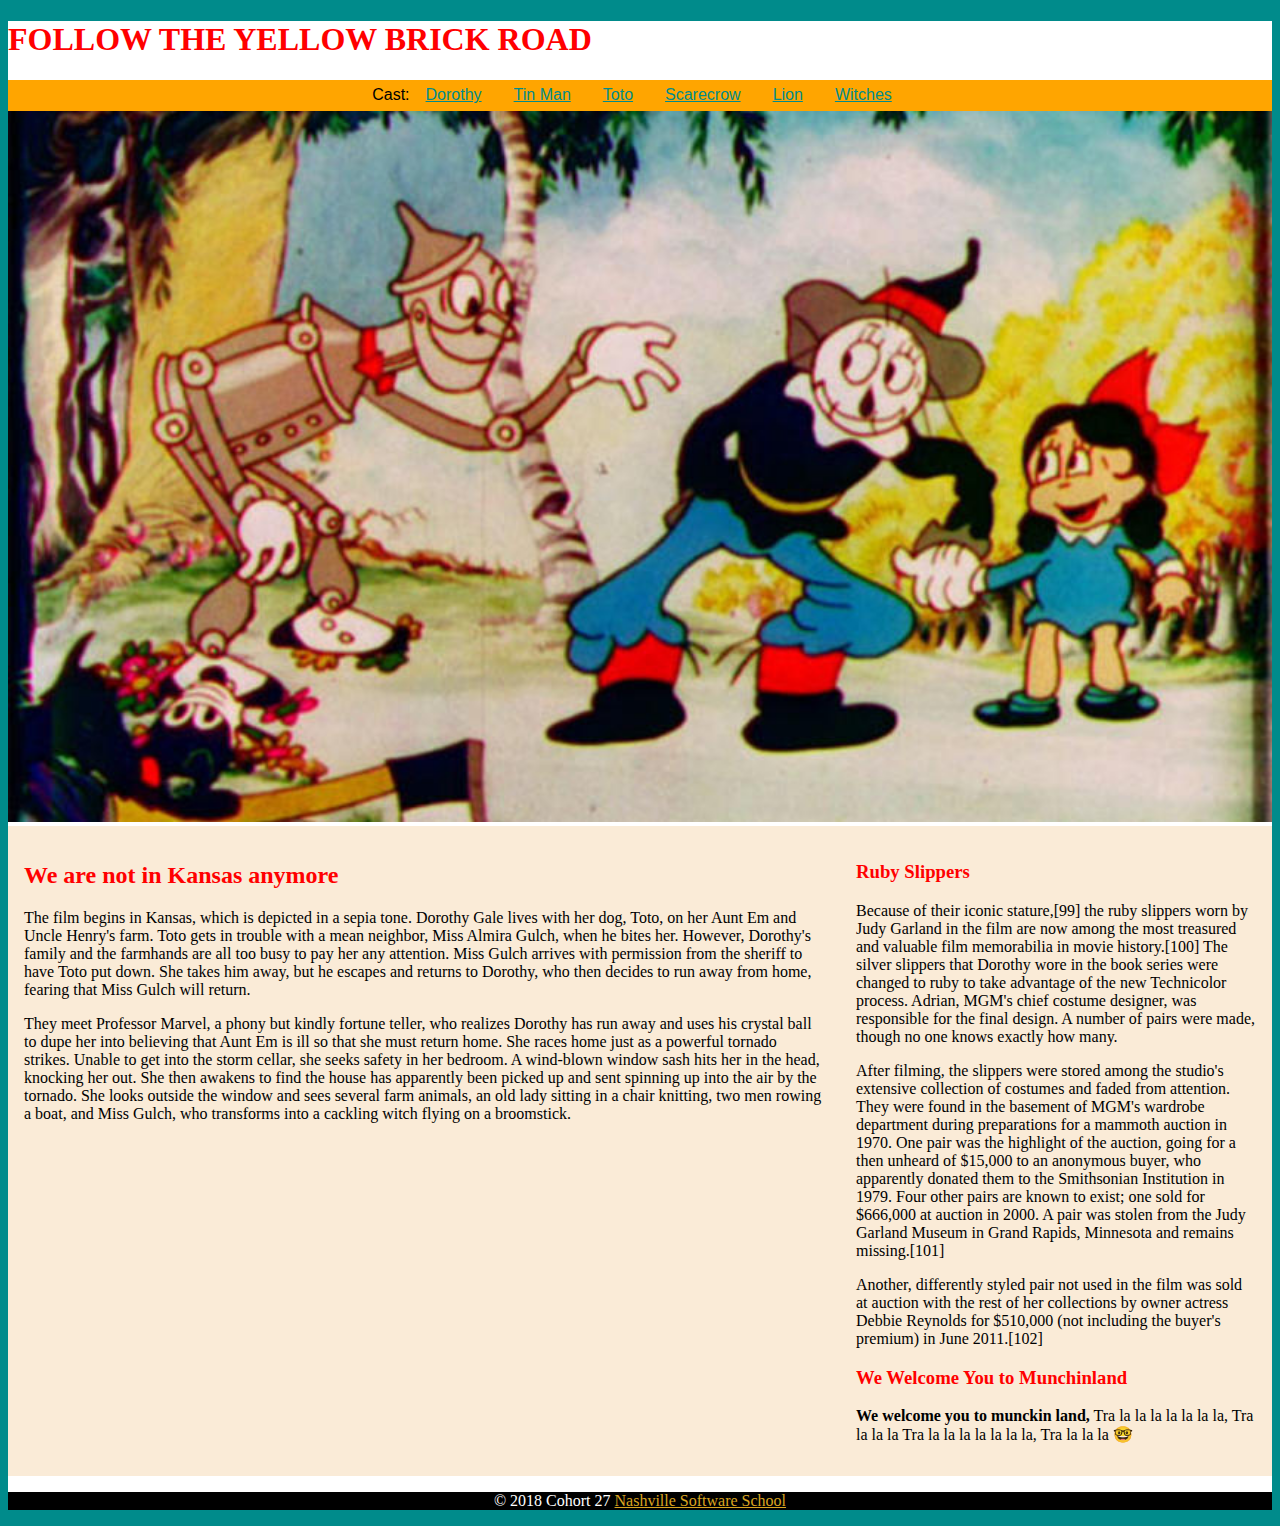
<file: index.html>
<!DOCTYPE html>
<html lang="en">
<head>
    <meta charset="UTF-8">
    <meta name="viewport" content="width=device-width, initial-scale=1.0">
    <meta http-equiv="X-UA-Compatible" content="ie=edge">
    <title>Tornado Grande</title>
    <link rel="stylesheet" type="text/css" href="css/styles.css">
</head>
<body>
    <div class="wrapper"> <!-- opening div -->
        <header>
            <h1> Follow the Yellow Brick Road</h1>
            <nav>
                <div>Cast:</div>
                <div><a href="dorothy.html"> Dorothy</a></div>
                <div><a href="tinman.html"> Tin Man</a></div>
                <div><a href="toto.html"> Toto</a></div>
                <div><a href="scarecrow.html"> Scarecrow</a></div>
                <div><a href="lion.html"> Lion</a></div>
                <div><a href="witches.html"> Witches</a></div>
            </nav>
        </header>

        <div>
            <img src="images/wizardOfOZ.jpeg" alt="the oz crew"class="img-hero">
        </div>
        <div class="flex-container">
            <main><!-- main content area-->
                <h2>We are not in Kansas anymore</h2>
                <p>The film begins in Kansas, which is depicted in a sepia tone. Dorothy Gale lives with her dog, Toto, on her Aunt Em and Uncle Henry's farm. Toto gets in trouble with a mean neighbor, Miss Almira Gulch, when he bites her. However, Dorothy's family and the farmhands are all too busy to pay her any attention. Miss Gulch arrives with permission from the sheriff to have Toto put down. She takes him away, but he escapes and returns to Dorothy, who then decides to run away from home, fearing that Miss Gulch will return.</p>
                <p>They meet Professor Marvel, a phony but kindly fortune teller, who realizes Dorothy has run away and uses his crystal ball to dupe her into believing that Aunt Em is ill so that she must return home. She races home just as a powerful tornado strikes. Unable to get into the storm cellar, she seeks safety in her bedroom. A wind-blown window sash hits her in the head, knocking her out. She then awakens to find the house has apparently been picked up and sent spinning up into the air by the tornado. She looks outside the window and sees several farm animals, an old lady sitting in a chair knitting, two men rowing a boat, and Miss Gulch, who transforms into a cackling witch flying on a broomstick.</p>
            </main>

            <aside>
                <article>
                    <h3> Ruby Slippers</h3>
                        <p>Because of their iconic stature,[99] the ruby slippers worn by Judy Garland in the film are now among the most treasured and valuable film memorabilia in movie history.[100] The silver slippers that Dorothy wore in the book series were changed to ruby to take advantage of the new Technicolor process. Adrian, MGM's chief costume designer, was responsible for the final design. A number of pairs were made, though no one knows exactly how many.</p>
                        <p>After filming, the slippers were stored among the studio's extensive collection of costumes and faded from attention. They were found in the basement of MGM's wardrobe department during preparations for a mammoth auction in 1970. One pair was the highlight of the auction, going for a then unheard of $15,000 to an anonymous buyer, who apparently donated them to the Smithsonian Institution in 1979. Four other pairs are known to exist; one sold for $666,000 at auction in 2000. A pair was stolen from the Judy Garland Museum in Grand Rapids, Minnesota and remains missing.[101]</p>
                        <p>Another, differently styled pair not used in the film was sold at auction with the rest of her collections by owner actress Debbie Reynolds for $510,000 (not including the buyer's premium) in June 2011.[102]</p>
                </article>
                <article>
                    <h3>We Welcome You to Munchinland</h3>
                    <p><strong>We welcome you to munckin land,</strong>
                        Tra la la la la la la la, Tra la la la
                        Tra la la la la la la la, Tra la la la
                        🤓
                    </p>
                </article>
            </aside>
        </div> <!--end of main content area-->

        <footer>
            <p>&copy; 2018 Cohort 27
                <a href="http://nashvillesoftwareschool.com/">Nashville Software School</a>
            </p>

        </footer>

    </div>  <!-- close the opening div-->
</body>
</html>
</file>
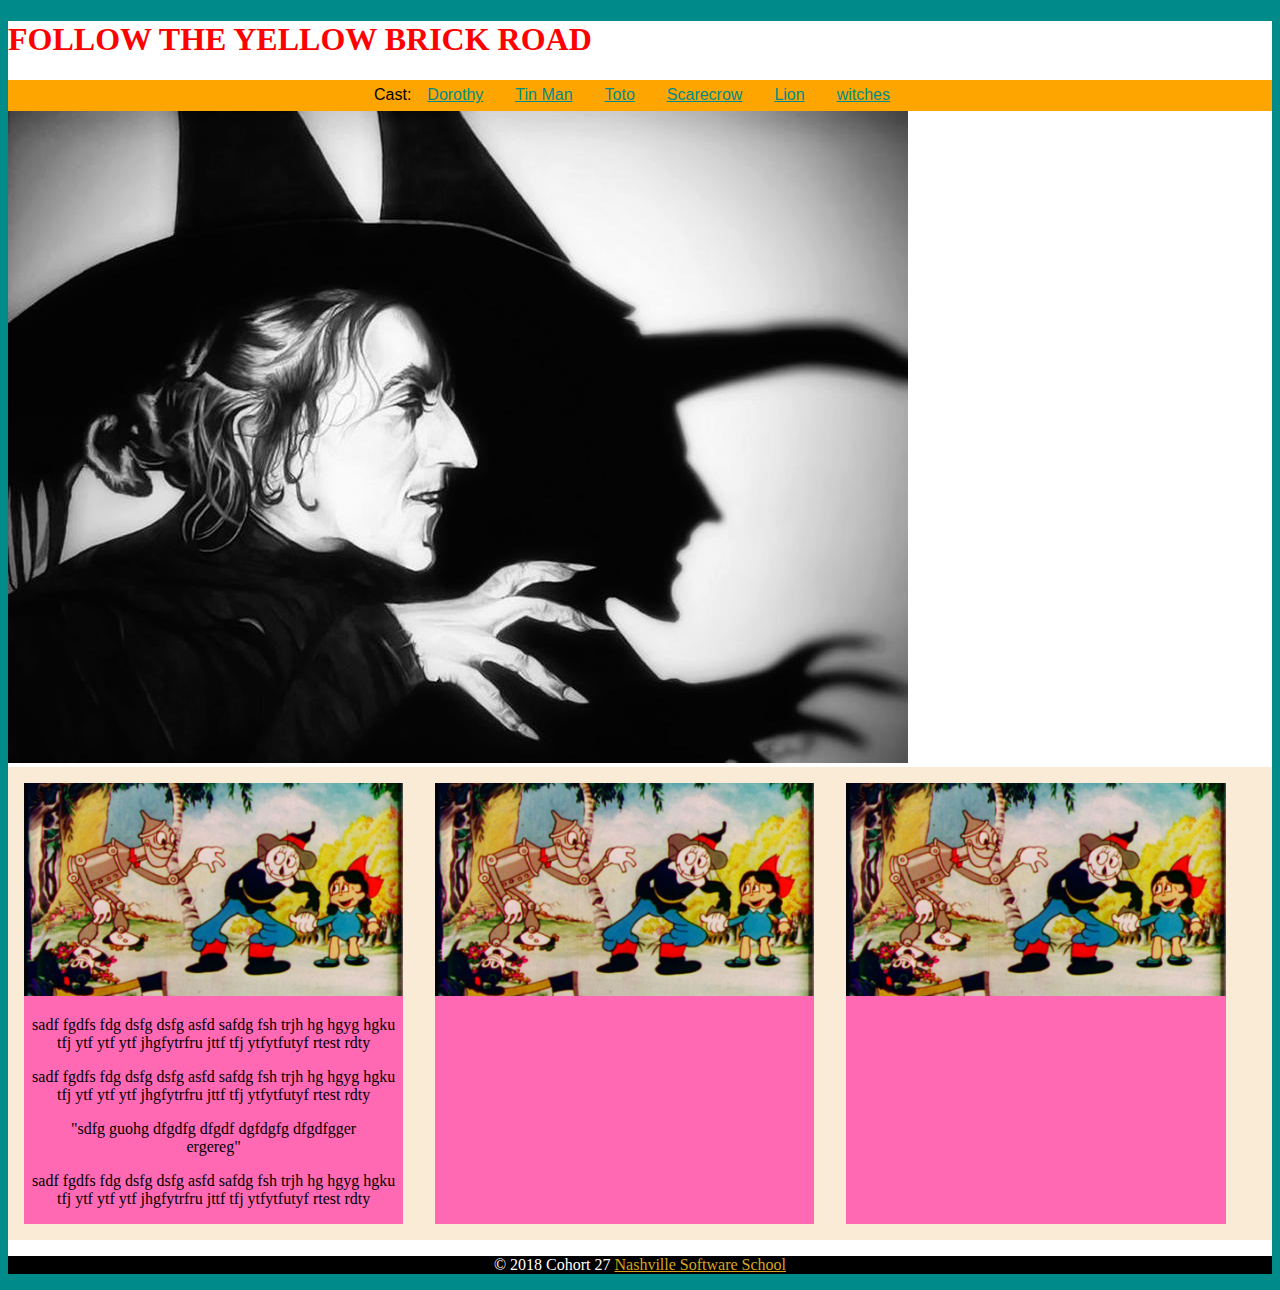
<file: witches.html>
<!DOCTYPE html>
<html lang="en">
<head>
    <meta charset="UTF-8">
    <meta name="viewport" content="width=device-width, initial-scale=1.0">
    <meta http-equiv="X-UA-Compatible" content="ie=edge">
    <title>Tornado Grande</title>
    <link rel="stylesheet" type="text/css" href="css/styles.css">
</head>
<body>
    <div class="wrapper"> <!-- opening div -->
        <header>
            <h1> Follow the Yellow Brick Road</h1>
            <nav>
                <div>Cast:</div>
                <div><a href="dorothy.html"> Dorothy</a></div>
                <div><a href="tinman.html"> Tin Man</a></div>
                <div><a href="toto.html"> Toto</a></div>
                <div><a href="scarecrow.html"> Scarecrow</a></div>
                <div><a href="lion.html"> Lion</a></div>
                <div><a href="witches.html"> witches</a></div>
            </nav>
        </header>

        <div>
            <img src="images/classic-wicked-witch-of-the-west-fred-larucci.jpg" alt="the witches"class="img-witch">
        </div>
        <div class="flex-container">
            <div class="flex-item"> <img src="images/wizardOfOZ.jpeg" alt="the oz crew"class="img-hero">
                <p>sadf fgdfs fdg dsfg dsfg asfd safdg fsh trjh hg hgyg hgku tfj ytf ytf ytf jhgfytrfru jttf tfj ytfytfutyf rtest rdty </p>
                <p>sadf fgdfs fdg dsfg dsfg asfd safdg fsh trjh hg hgyg hgku tfj ytf ytf ytf jhgfytrfru jttf tfj ytfytfutyf rtest rdty </p>
                <blockquote>"sdfg guohg dfgdfg dfgdf dgfdgfg dfgdfgger ergereg"</blockquote>
                <p>sadf fgdfs fdg dsfg dsfg asfd safdg fsh trjh hg hgyg hgku tfj ytf ytf ytf jhgfytrfru jttf tfj ytfytfutyf rtest rdty </p>
            </div>
            <div class="flex-item"><img src="images/wizardOfOZ.jpeg" alt="the oz crew"class="img-hero"></div>
            <div class="flex-item"><img src="images/wizardOfOZ.jpeg" alt="the oz crew"class="img-hero"></div>
        </div> <!--end of main content area-->

        <footer>
            <p>&copy; 2018 Cohort 27
                <a href="http://nashvillesoftwareschool.com/">Nashville Software School</a>
            </p>

        </footer>

    </div>  <!-- close the opening div-->
</body>
</html>
</file>
<file: css/styles.css>
*, *:before, *:after {
    box-sizing: inherit;
}

html {
    box-sizing: border-box;
}

body {
    background-color: darkcyan;
}

nav {
    background-color: orange;
    display: flex;
    display: -webkit-flex;
    width: 100%;
    flex-wrap: wrap;
    justify-content: center;
    padding: .4em;
    font-family: "Arial", "Helvetica", "sans-serif";

}

nav a{
    margin: .2em 1em 0 1em;
    color: darkcyan;
}
nav a:hover {
    color:white;
}

.wrapper {
    background-color: white;
}

h1, h2, h3 {
    color: red;
}

h1 {
    text-transform: uppercase;
}

.img-hero{
    width: 100%;
    height: auto;
    overflow: hidden;
}

.flex-container {
    display: flex;
    display: -webkit-flex;
    width: 100%;
    background-color: antiquewhite;
}

main{
    flex: 2;
    margin: 1em;
}

aside{
    flex: 1;
    margin: 1em;
}
footer{
    background-color: black;
    color: white;
    text-align: center;
}

footer a {
    color: goldenrod;
}

.flex-item {
    background-color: hotpink;
    width: 30%;
    margin: 1em;
    text-align: center;
}
</file>
